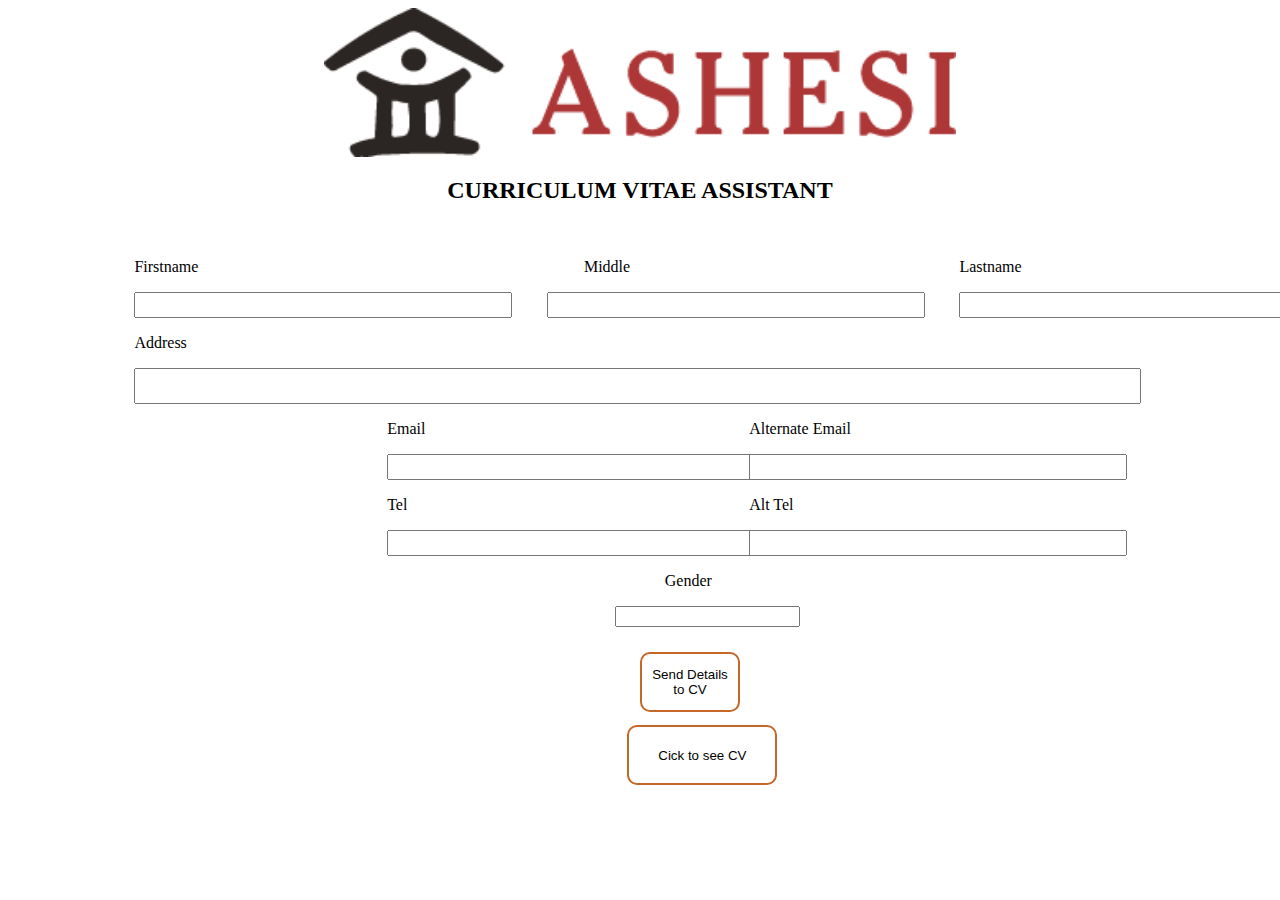
<file: index.html>
<!-- Nana Ekow Baah Korsah -->
<!-- 37462022 -->

<!DOCTYPE html>
<html lang="en">
<head>
    <meta charset="UTF-8">
    <meta name="viewport" content="width=device-width, initial-scale=1.0">
    <title>Ashesi Cv Template</title>
    
    <link rel="stylesheet" href="style.css">

</head>
<body>

    <img src="./logo-mobile_colored.png" alt="" class="logo">

    <h2 class="cv">CURRICULUM VITAE ASSISTANT</h2>
    
    <form id="work" method="POST" action="cv.html">
        <div class="names">
            <div class="first">
                <p class="firstname">Firstname</p>
                <input name="fname" id="firsts">
            </div>
            <div class="middle">
                <p class="middle">Middle</p>
                <input type="text" name="middle_name" id="m">
            </div>
            <div class="last">
                <p class="lastname">Lastname</p>
                <input type="text" name="lastname" id="l">
            </div>
        </div>

        <div class="names-e">
            <div class="first-e" id="first-e">

            </div>
            <div class="middle-e" id="middle-e">

            </div>
            <div class="last-e" id="last-e">

            </div>
        </div>

        <div class="address">
            <p class="address">Address</p>
            <input type="text" name="address_" id="a">
        </div>

        <div class="address-e" id="address-e">

        </div>

        <div class="emails">
            <div class="emai">
                <p class="email">Email</p>
                <input type="text" name="email_" id="e">
            </div>
            <div class="email-1">
                <p class="email">Alternate Email</p>
                <input type="text" name="email-1" id="e-1">
            </div>
        </div>

        <div class="emails-e">
            <div class="emai-e" id="emai-e">
       
            </div>
            <div class="email-1-e" id="email-1-e">
      
            </div>
        </div>

        <div class="numbers">
            <div class="numb">
                <p class="email">Tel</p>
                <input type="text" name="number" id="number">
            </div>
            <div class="number-1">
                <p class="email">Alt Tel</p>
                <input type="text" name="number-1" id="number-1">
            </div>
        </div>

        <div class="numbers-e">
            <div class="numb-e" id="numb-e">
           
            </div>
            <div class="number-1-e" id="number-1-e">
   
            </div>
        </div>


        <div class="gen">
            <p class="gender">Gender</p>
            <input type="text" list="browser" name="brow" id="b">
                <datalist id="browser">
                    <option value="Male">
                    <option value="Female">
                </datalist>
        </div>

        <div class="gender-e" id="gender-e">
           
        </div>


        <button type = "submit" value = "add" class="woosh" onclick=onSubmit()>Send Details to CV</button>
    </form>


    <button class="btn" onclick="window.location.href='./cv.html'">Cick to see CV</button>
   

    <script src="./main.js"></script>

</body>
</html>
</file>
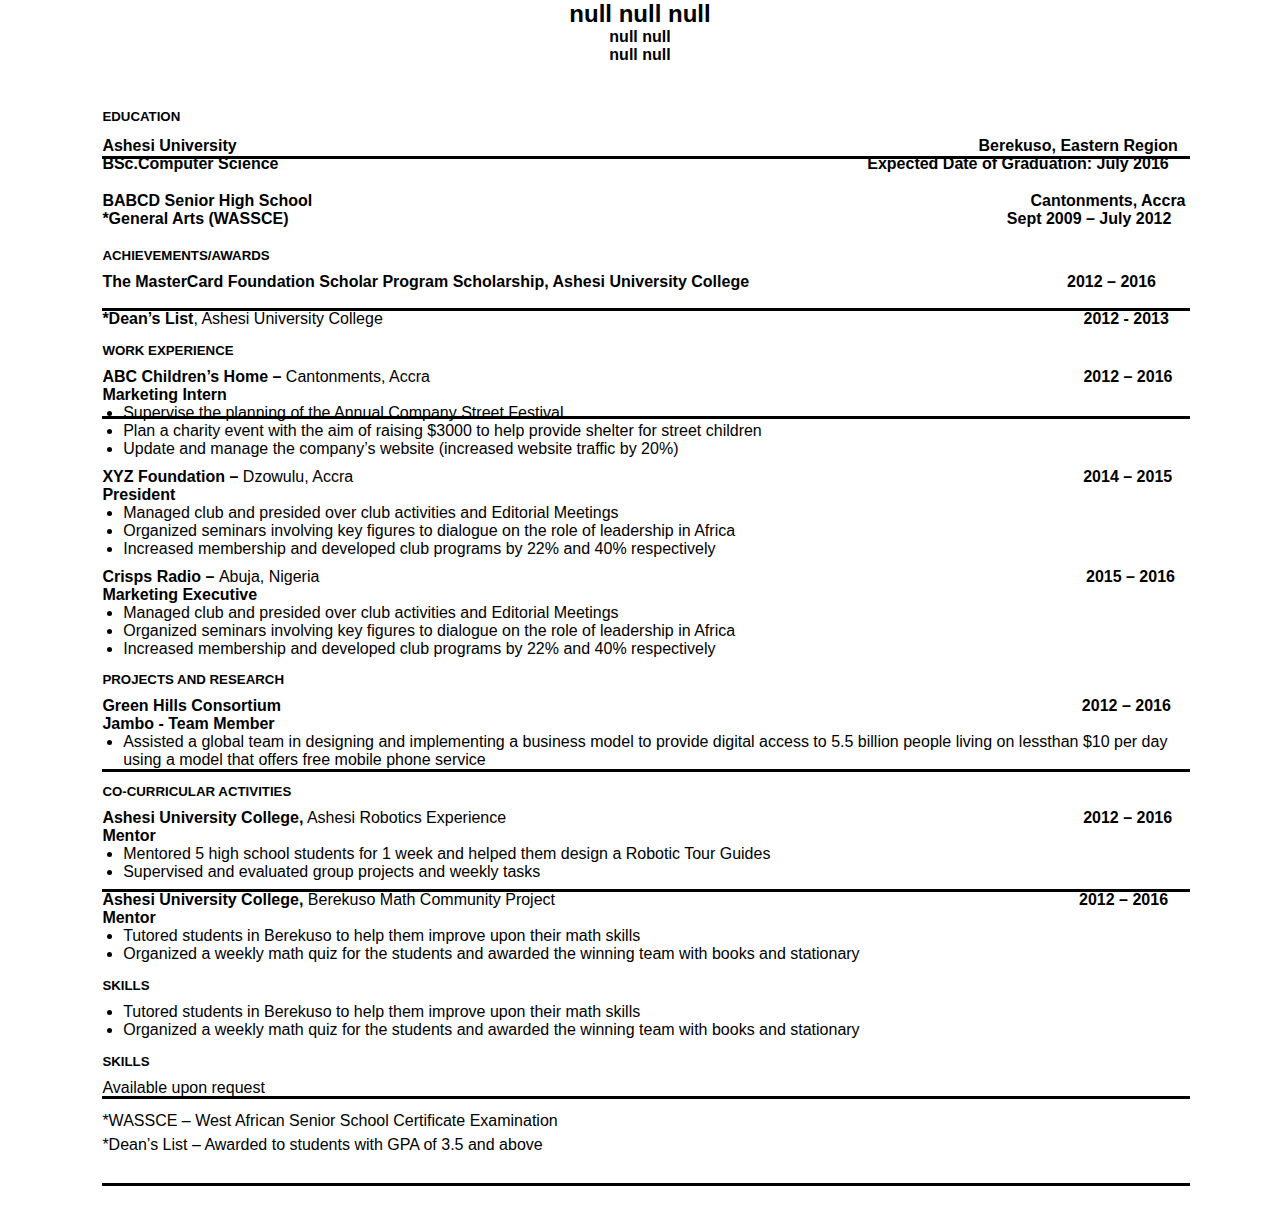
<file: cv.html>
<!-- Nana Ekow Baah Korsah -->
<!-- 37462022 -->

<!DOCTYPE html>
<html lang="en">
<head>
    <meta charset="UTF-8">
    <meta name="viewport" content="width=device-width, initial-scale=1.0">
    <title>Ashesi Cv Template</title>

    <link rel="stylesheet" href="cv.css">
   

</head>
<body>

    <form action="" method="GET">
        <div class="address">
            <h2 class="name" id="name"></h2>
            <h4 class="address" id="address"></h4>
            <h4 class="phone-numbers" id="phone-numbers"></h4>
            <h4 class="emails" id="emails"></h4>
        </div>


        <div class="obj">
            <h5 class="objectives">EDUCATION</h5>
            <div id="line2" class="line horizontal"></div>
            <div class="obje" id="obje"></div>
            <div class="sch">
                <p><strong>Ashesi University</strong></p>
                <p class="one"><strong>Berekuso, Eastern Region</strong></p>
            </div>
            <div class="sch">
                <p><strong>BSc.Computer Science</strong></p>
                <p class="two"><strong>Expected Date of Graduation: July 2016</strong></p>
            </div>
            <div class="sch1">
                <p><strong>BABCD Senior High School</strong></p>
                <p class="three"><strong>Cantonments, Accra</strong></p>
            </div>
            <div class="sch">
                <p><strong>*General Arts (WASSCE)</strong></p>
                <p class="three"><strong>Sept 2009 – July 2012</strong></p>
            </div>
        </div>



        <div class="achievment">
            <h5 class="objectives">ACHIEVEMENTS/AWARDS</h5>
            <div id="line1" class="line horizontal1"></div>
            <div class="sch-2">
                <p><strong>The MasterCard Foundation Scholar Program Scholarship, Ashesi University College</strong></p>
                <p class="one-1"><strong>2012 – 2016</strong></p>
            </div>
            <div class="sch1">
                <p><strong>*Dean’s List</strong>, Ashesi University College</p>
                <p class="one-2"><strong>2012 - 2013</strong></p>
            </div>
        </div>

        <div class="work">
            <h5 class="objectives">WORK EXPERIENCE</h5>
            <div id="line3" class="line horizontal3"></div>
            <div class="sch-3">
                <p><strong>ABC Children’s Home –</strong> Cantonments, Accra</p>
                <p class="one-3"><strong>2012 – 2016</strong></p>
            </div>
            <p class="m"><strong>Marketing Intern</strong></p>
            <ul class="works">
                <li>Supervise the planning of the Annual Company Street Festival</li>
                <li>Plan a charity event with the aim of raising $3000 to help provide shelter for street children</li>
                <li>Update and manage the company’s website (increased website traffic by 20%)</li>
            </ul>

            <div class="sch-3">
                <p><strong>XYZ Foundation –</strong> Dzowulu, Accra</p>
                <p class="one-4"><strong>2014 – 2015</strong></p>
            </div>
            <p class="m"><strong>President</strong></p>
            <ul class="works">
                <li>Managed club and presided over club activities and Editorial Meetings</li>
                <li>Organized seminars involving key figures to dialogue on the role of leadership in Africa</li>
                <li>Increased membership and developed club programs by 22% and 40% respectively</li>
            </ul>

            <div class="sch-3">
                <p><strong>Crisps Radio – </strong> Abuja, Nigeria</p>
                <p class="one-5"><strong>2015 – 2016</strong></p>
            </div>
            <p class="m"><strong>Marketing Executive</strong></p>
            <ul class="works">
                <li>Managed club and presided over club activities and Editorial Meetings</li>
                <li>Organized seminars involving key figures to dialogue on the role of leadership in Africa</li>
                <li>Increased membership and developed club programs by 22% and 40% respectively</li>
            </ul>
        </div>

        <div class="projects">
            <h5 class="objectives">PROJECTS AND RESEARCH</h5>
            <div id="line4" class="line horizontal4"></div>
            <div class="sch-3">
                <p><strong>Green Hills Consortium</strong></p>
                <p class="one-6"><strong>2012 – 2016</strong></p>
            </div>
            <p class="m"><strong>Jambo - Team Member</strong></p>
            <ul class="works">
                <li>Assisted a global team in designing and implementing a business model to provide digital access to 5.5 billion people living on lessthan $10 per day<br> using  a model that offers free mobile phone service</li>

            </ul>
        </div>

        <div class="activities">
            <h5 class="objectives">CO-CURRICULAR ACTIVITIES</h5>
            <div id="line5" class="line horizontal5"></div>
            <div class="sch-3">
                <p><strong>Ashesi University College,</strong> Ashesi Robotics Experience</p>
                <p class="one-7"><strong>2012 – 2016</strong></p>
            </div>
            <p class="m"><strong>Mentor</strong></p>
            <ul class="works">
                <li>Mentored 5 high school students for 1 week and helped them design a Robotic Tour Guides</li>
                <li>Supervised and evaluated group projects and weekly tasks</li>
            </ul>

            <div class="sch-3">
                <p><strong>Ashesi University College,</strong> Berekuso Math Community Project</p>
                <p class="one-8"><strong>2012 – 2016</strong></p>
            </div>
            <p class="m"><strong>Mentor</strong></p>
            <ul class="works">
                <li>Tutored students in Berekuso to help them improve upon their math skills</li>
                <li>Organized a weekly math quiz for the students and awarded the winning team with books and stationary</li>
            </ul>
        </div>

        <div class="skills">
            <h5 class="objectives">SKILLS</h5>
            <div id="line6" class="line horizontal6"></div>
            <ul class="skill">
                <li>Tutored students in Berekuso to help them improve upon their math skills</li>
                <li>Organized a weekly math quiz for the students and awarded the winning team with books and stationary</li>
            </ul>
        </div>

        <div class="ref">
            <h5 class="objectives">SKILLS</h5>
            <div id="line7" class="line horizontal7"></div>

            <p class="ava">Available upon request</p>

            <p class="was">*WASSCE – West African Senior School Certificate Examination</p>
            <p class="de">*Dean’s List – Awarded to students with GPA of 3.5 and above</p>
        </div>
    </form> 

    <script src="./second.js"></script>


</body>
</html>
</file>
<file: style.css>
.logo{
    display: block;
    margin-left: auto;
    margin-right: auto;
    width: 50%;
}

.cv{
    text-align: center;
    margin-bottom: 3%;
}


.names{
    display: flex;
    margin-left: 10%;
}
input:focus, textarea { outline: none ! important; }


.first >input{
    width: 200%;
    height: 20px;
}

.middle{
    margin-left: 20%;
}

.middle >input{
    width: 200%;
    height: 20px;
}

.last{
    margin-left: 20%;
}

.last >input{
    width: 200%;
    height: 20px;
}

.names-e{
    display: flex;
    margin-left: 10%;
    color: red;
    text-decoration: underline;
}


.middle-e{
    margin-left: 18%;
    color: red;
    text-decoration: underline;
}


.last-e{
    margin-left: 18%;
    color: red;
    text-decoration: underline;
}

.address > p{
    margin-left: 10%;
}

.address > input{
    margin-left: 10%;
    width: 79%;
    height: 30px;
}
.address-e{
    margin-left: 10%;
    color: red;
    text-decoration: underline;
}

.emails{
    display: flex;
    margin-left: 30%;
}

.emai > input{
    width: 200%;
    height: 20px;
}
.email-1{
    margin-left: 20%;
}

.email-1 >input{
    width: 200%;
    height: 20px;
}
.emails-e{
    display: flex;
    margin-left: 30%;
    color: red;
    text-decoration: underline;
}

.email-1-e{
    margin-left: 30%;
    color: red;
    text-decoration: underline;
}



.numbers{
    display: flex;
    margin-left: 30%;
}

.numb > input{
    width: 200%;
    height: 20px;
}
.number-1{
    margin-left: 20%;
}

.number-1 >input{
    width: 200%;
    height: 20px;
}


.numbers-e{
    display: flex;
    margin-left: 30%;
    color: red;
    text-decoration: underline;
}


.number-1-e{
    margin-left: 18%;
    color: red;
    text-decoration: underline;
}


.woosh{
    border: 2px solid rgb(197, 103, 40);
    width: 100px;
    height: 60px;
    background-color: none;
    color: black;
    background: none;
    border-radius: 10px;
    align-items: center;
    align-content: center;
    text-align: center;
    margin-left:50%;
    margin-top: 2%;
}

.gen{
    margin-left: 48%;
}

.gender{
    margin-left: 50px;
}

.gender-e{
    margin-left: 48%;
    color: red;
    text-decoration: underline;
}


.btn{
    border: 2px solid rgb(197, 103, 40);
    width: 150px;
    height: 60px;
    background-color: none;
    color: black;
    background: none;
    border-radius: 10px;
    align-items: center;
    align-content: center;
    text-align: center;
    margin-left: 49%;
    margin-top: 1%;
}
</file>
<file: cv.css>
*{
    margin: 0;
    font-family: Verdana, Geneva, Tahoma, sans-serif;
}

.address{
    text-align: center;
}

.line {
    position: absolute;
    background-color: #000000;
  }
  
  .horizontal {
     width: 85%;
     height: 3px;
     margin-top: 120px;

  }
  
  #line2 {
     top: 4%;
     left: 8%;
     right: 8%;
  }

  .objectives{
      margin-top: 3.5%;
      margin-left: 8%;
  }

.obje{
    margin-top: 1%;
    margin-left: 8%;
}

.sch{
    margin-left: 8%;
    display: flex;
}

.one{
    margin-left: 63%;
}

.two{
    margin-left: 50%;
}

.sch1{
    margin-top: 1.5%;
    margin-left: 8%;
    display: flex;
}

.three{
    margin-left: 61%;
}

.achievment{
    margin-top: -25px;
}

.horizontal1 {
    width: 85%;
    height: 3px;
    margin-top: 272px;
    /* margin-left: -50px; */
 }
 
 #line1 {
    top: 4%;
    left: 8%;
    right: 8%;
 }

 .sch-2{
     margin-top: 10px;
     margin-left: 8%;
     display: flex;
 }

 .one-1{
     margin-left: 27%;
 }

 .one-2{
     margin-left:59.5%;
 }

 .horizontal3 {
    width: 85%;
    height: 3px;
    margin-top: 380px;
    /* margin-left: -50px; */
 }
 
 #line3 {
    top: 4%;
    left: 8%;
    right: 8%;
 }

 .work{
    margin-top: -30px;
}
.sch-3{
    margin-top: 10px;
    margin-left: 8%;
    display: flex;
}

.one-3{
    margin-left: 55.5%;
}

.m{
    margin-left:8% ;
}

.works{
    margin-left: 6.5%;
}

.one-4{
    margin-left: 62%;
}

.one-5{
    margin-left: 65.1%;
}

.projects{
    margin-top: -30px;
}

.horizontal4 {
    width: 85%;
    height: 3px;
    margin-top: 733px;
    /* margin-left: -50px; */
 }
 
 #line4 {
    top: 4%;
    left: 8%;
    right: 8%;
 }

 .one-6{
    margin-left: 68%;
}

.activities{
    margin-top: -30px;
}

.horizontal5 {
    width: 85%;
    height: 3px;
    margin-top: 853px;
    /* margin-left: -50px; */
 }
 
 #line5 {
    top: 4%;
    left: 8%;
    right: 8%;
 }

 .one-7{
    margin-left: 49%;
}

.one-8{
    margin-left: 44.5%;
}

.horizontal6 {
    width: 85%;
    height: 3px;
    margin-top: 1060px;
    /* margin-left: -50px; */
 }
 
 #line6 {
    top: 4%;
    left: 8%;
    right: 8%;
 }

 .skills{
     margin-top: -30px;
 }

.skill{
    margin-top: 10px;
    margin-left:6.5%;
}

.horizontal7 {
    width: 85%;
    height: 3px;
    margin-top: 1147px;
    /* margin-left: -50px; */
 }
 
 #line7 {
    top: 4%;
    left: 8%;
    right: 8%;
 }

 .ref{
     margin-top: -30px;
 }
 .ava{
     margin-top: 10px;
     margin-left: 8%;
 }

 .was{
     margin-left: 8%;
     margin-top: 15px;
 }

 .de{
     margin-left: 8%;
     margin-top: 0.5%;
     margin-bottom: 70px;
 }
</file>
